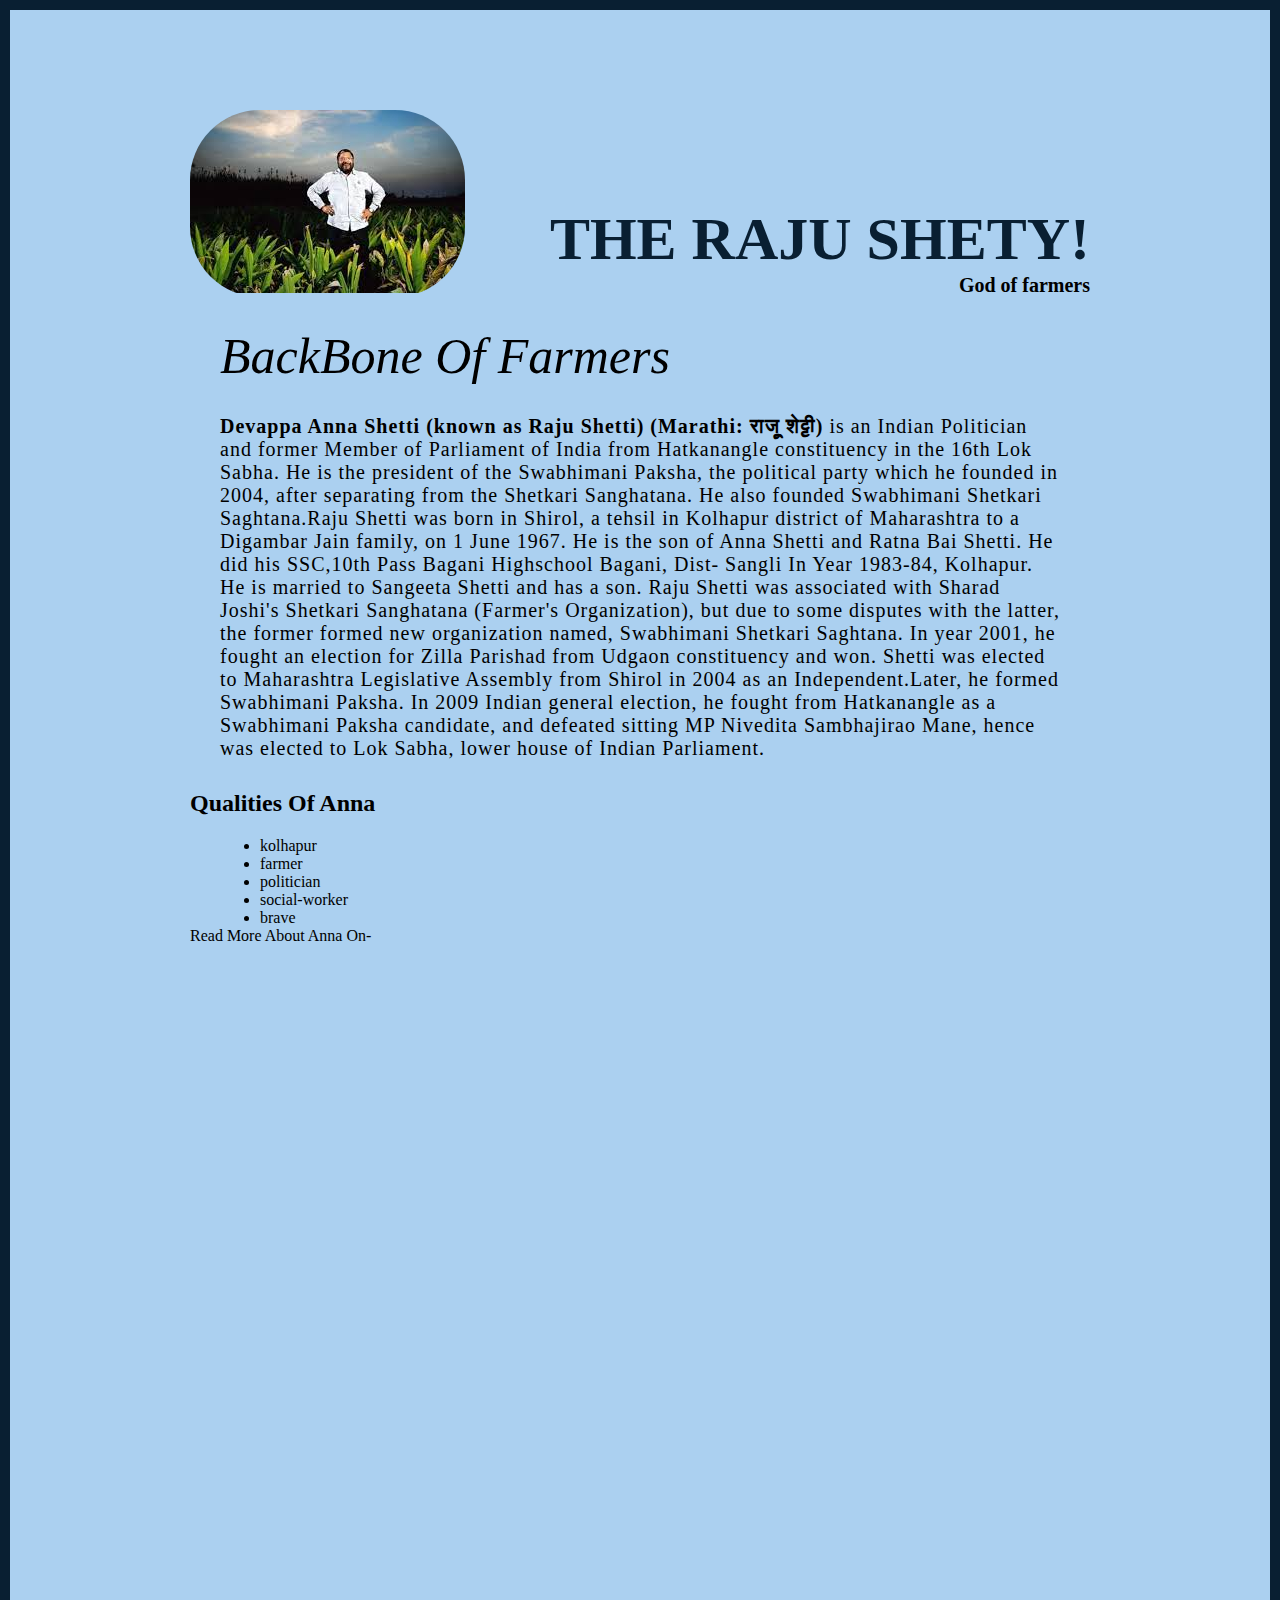
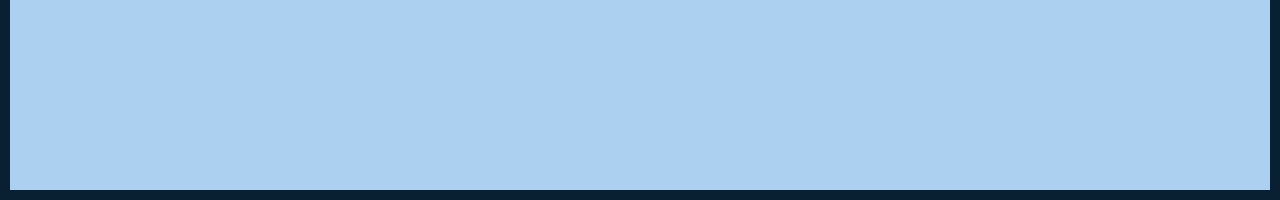
<file: index.html>
<!DOCTYPE html>
<html lang="en">
<head>
    <meta charset="UTF-8">
    <meta http-equiv="X-UA-Compatible" content="IE=edge">
    <meta name="viewport" content="width=device-width, initial-scale=1.0">
    <title>THE TRIBUTE WEBSITE | RAJU SHETII</title>
    <link rel="stylesheet" href="style.css">
</head>
<body>
    
    <div class="container">
       
    <div class="content">
   <section class="top-section">
    <div class="img-container">
        <img src="./rajushettiimg.jpeg" alt="TRIBUTE">
    </div>
    <div>
        <h1>THE RAJU SHETY!</h1>
        <h3>God of farmers</h3>
    </div>
   </section>
   <section class="about-section">
        <h2>BackBone Of Farmers</h2>
        <p>
              <b> Devappa Anna Shetti (known as Raju Shetti) (Marathi: राजू शेट्टी) </b>is an Indian
             Politician and former Member of Parliament of India from Hatkanangle 
             constituency in the 16th Lok Sabha. He is the president of the Swabhimani
              Paksha, the political party which he founded in 2004, after separating 
              from the Shetkari Sanghatana. 
            He also founded Swabhimani Shetkari Saghtana.Raju Shetti was born in Shirol,
             a tehsil in Kolhapur district of Maharashtra to a Digambar Jain family,
              on 1 June 1967. He is the son of Anna Shetti and Ratna Bai Shetti. 
              He did his SSC,10th Pass Bagani Highschool Bagani, Dist- Sangli In Year 
              1983-84, Kolhapur. He is married to Sangeeta Shetti and has a son.

            Raju Shetti was associated with Sharad Joshi's Shetkari
             Sanghatana (Farmer's Organization), but due to some disputes with the
              latter, the former formed new organization named, Swabhimani Shetkari Saghtana. 
              In year 2001, he fought an election for Zilla Parishad from Udgaon constituency
               and won. Shetti was elected to Maharashtra Legislative Assembly from Shirol 
               in 2004 as an Independent.Later, he formed Swabhimani Paksha. In 2009 Indian 
               general election, he fought from Hatkanangle as a Swabhimani Paksha candidate, 
               and defeated sitting MP Nivedita Sambhajirao Mane, hence was elected to Lok
                Sabha, lower house of Indian Parliament.


        </p>
   </section>
   <section class="biographics">
    <h2>Qualities Of Anna</h2>
    <ul>
        <li>kolhapur </li>
        <li>farmer</li>
        <li>politician</li>
        <li>social-worker</li>
        <li>brave</li>
    </ul>

   </section>
   <footer>
    <p>Read More About Anna On- <a href="https://en.wikipedia.org/wiki/Raju_Shetti"></a></p>
   </footer>
</div>
</div>
</body>
</html>
</file>
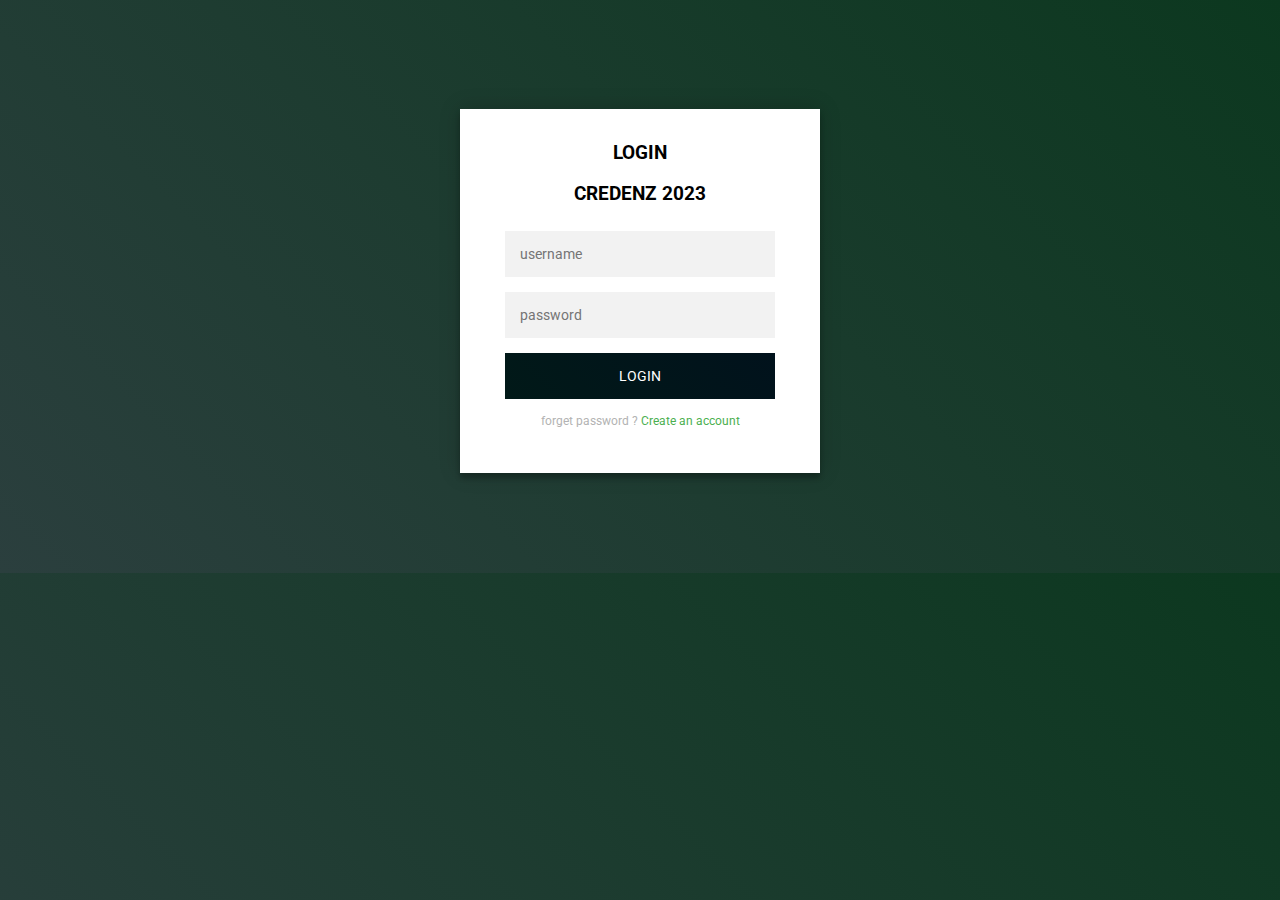
<file: loginpage.html>
<!DOCTYPE html>
<html>
<head>
<link rel="stylesheet" href="style1.css">
<title> LOGIN PAGE </title>
</head>
<body>
  <body>
    <div class="login-page">
      <div class="form">
        <div class="login">
          <div class="login-header">
            <h3>LOGIN</h3>
            <h3>CREDENZ 2023</h3>
                      </div>
        </div>
        <form class="login-form">
          <input type="text" placeholder="username"/>
          <input type="password" placeholder="password"/>
          <button>login</button>
          <p class="message">forget password ? <a href="#">  Create an account</a></p>
        </form>
      </div>
    </div>
</body>
</body>
</html>
</file>
<file: style.css>
*{
    margin: 0;
    padding: 0;
    box-sizing: border-box;
}
.container
{
    background-color: #abd0f0;
    height: 200vh;
    border: 10px solid #091f32;
    
}
.top-section
{
    margin-top: 100px;
    display: flex;
    justify-content: space-between;
    align-items: flex-end;
}
.content
{
    max-width: 900px;
    margin: 0 auto;
}
.top-section h1
{
    font-size: 60px;
    font-weight: bold;
    color: #091f32;
}
.top-section h3
{
    font-size: 20px;
    text-align: end;
}
.img-container
{
    border-radius: 70px;
    overflow: hidden;
}
.about-section
{
    margin: 30px;
}
.about-section h2
{
    font-size: 50px;
    font-weight: 400;
    margin-bottom: 30px;
   
    font-style: oblique;
}
.about-section p
{
    font-size: 20px;
    list-style: 30px;
    letter-spacing: 1px;
}
.biographics h2
{
    margin-bottom: 20px;

}
.biographics ul
{
    margin-left: 70px;
}
.footer
{

    margin: 50px 0; 
}
.footer p
{
    text-align: end;
}
</file>
<file: style1.css>
@import url(https://fonts.googleapis.com/css?family=Roboto:300);
header .header{
  background-color: #fff;
  height: 45px;
}
header a img{
  width: 134px;
margin-top: 4px;
}
.login-page {
  background-image: -moz-linear-gradient();
  width: 360px;
  padding: 8% 0 0;
  margin: auto;
}
.login-page .form .login{
  margin-top: -31px;
margin-bottom: 26px;
}
.form {
  position: relative;
  z-index: 1;
  background: #FFFFFF;
  max-width: 360px;
  margin: 0 auto 100px;
  padding: 45px;
  text-align: center;
  box-shadow: 0 0 20px 0 rgba(0, 0, 0, 0.2), 0 5px 5px 0 rgba(0, 0, 0, 0.24);
}
.form input {
  font-family: "Roboto", sans-serif;
  outline: 0;
  background: #f2f2f2;
  width: 100%;
  border: 0;
  margin: 0 0 15px;
  padding: 15px;
  box-sizing: border-box;
  font-size: 14px;
}
.form button {
  font-family: "Roboto", sans-serif;
  text-transform: uppercase;
  outline: 0;
  background-color: #27ee41;
  background-image: linear-gradient(45deg,#011918,#01121c);
  width: 100%;
  border: 0;
  padding: 15px;
  color: #FFFFFF;
  font-size: 14px;
  -webkit-transition: all 0.3 ease;
  transition: all 0.3 ease;
  cursor: pointer;
}
.form .message {
  margin: 15px 0 0;
  color: #b3b3b3;
  font-size: 12px;
}
.form .message a {
  color: #4CAF50;
  text-decoration: none;
}

.container {
  position: relative;
  z-index: 1;
  max-width: 300px;
  margin: 0 auto;
}

body {
  background-color: #404365;
  background-image: linear-gradient(45deg,#2b3f3e,#0c381f);
  font-family: "Roboto", sans-serif;
  -webkit-font-smoothing: antialiased;
  -moz-osx-font-smoothing: grayscale;
}
</file>
